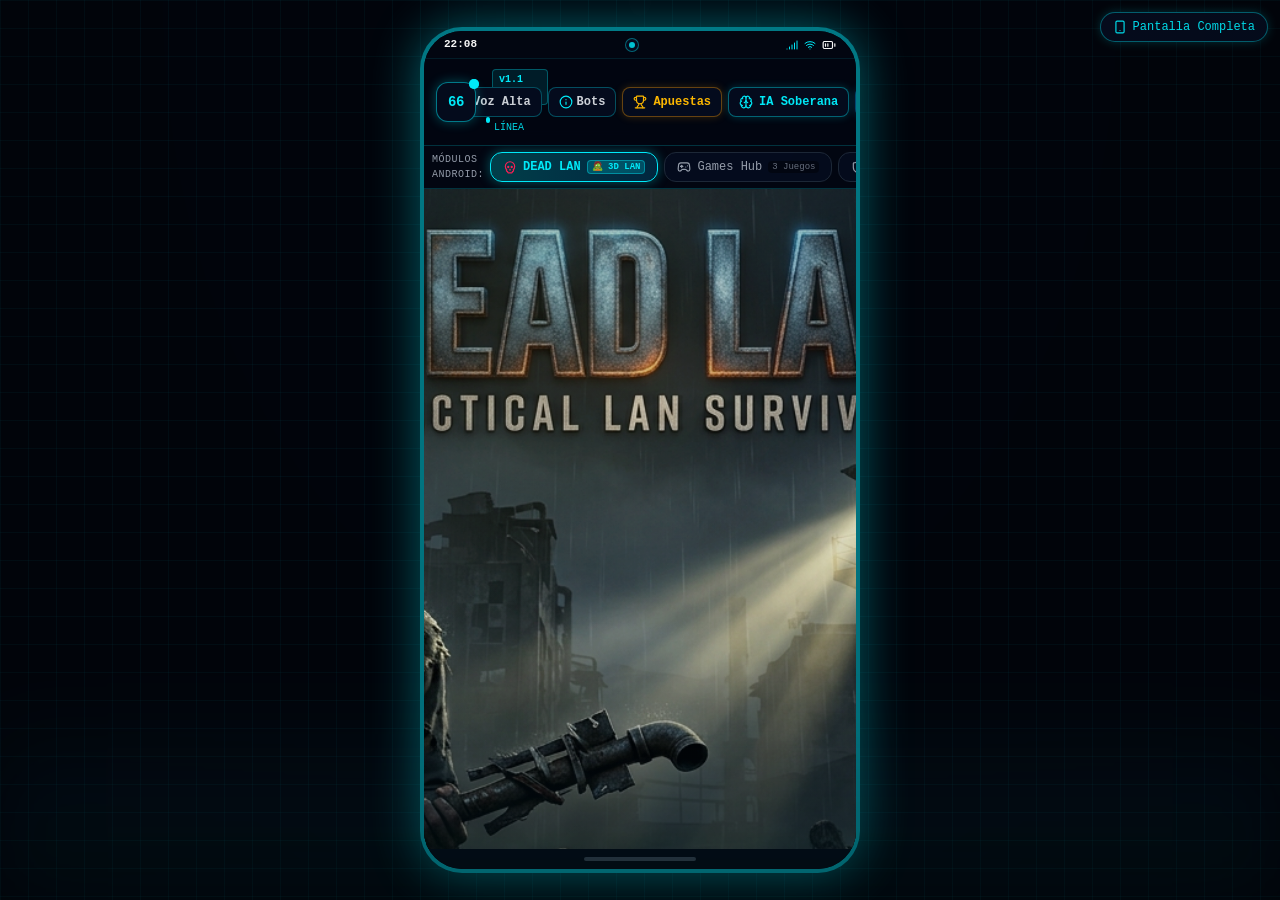
<file: index.html>
<!doctype html>
<html lang="en">
  <head>
    <meta charset="UTF-8" />
    <meta name="viewport" content="width=device-width, initial-scale=1.0, maximum-scale=1.0, user-scalable=no, viewport-fit=cover" />
    <title>MUNDOX Telegram Games Hub • Proyecto 66</title>
    <meta name="description" content="MUNDOX Telegram Games Hub: El Silo Cubano, Aventuras Épicas, Juego de Comando y Top 10 Esports con asistente inteligente Yan." />
    <meta property="og:title" content="MUNDOX Telegram Games Hub • Proyecto 66" />
    <meta property="og:description" content="Plataforma de videojuegos y casino tradicional cubano en Telegram y APK Android." />
    <meta property="og:image" content="./assets/aistudio/MUNDOX_portada_89727de9.png" />
    <meta property="og:type" content="website" />
    <meta name="twitter:card" content="summary_large_image" />
    <meta name="twitter:image" content="./assets/aistudio/MUNDOX_portada_89727de9.png" />
    <meta name="theme-color" content="#030712" />
    <meta name="apple-mobile-web-app-capable" content="yes" />
    <meta name="apple-mobile-web-app-status-bar-style" content="black-translucent" />
    <meta name="apple-mobile-web-app-title" content="MUNDOX 66" />
    <link rel="manifest" href="./manifest.json" />
    <script type="module" crossorigin src="./assets/index-FRANdHlA.js"></script>
    <link rel="stylesheet" crossorigin href="./assets/index-B82G3XPS.css">
  </head>
  <body>
    <div id="root"></div>
  </body>
</html>
</file>
